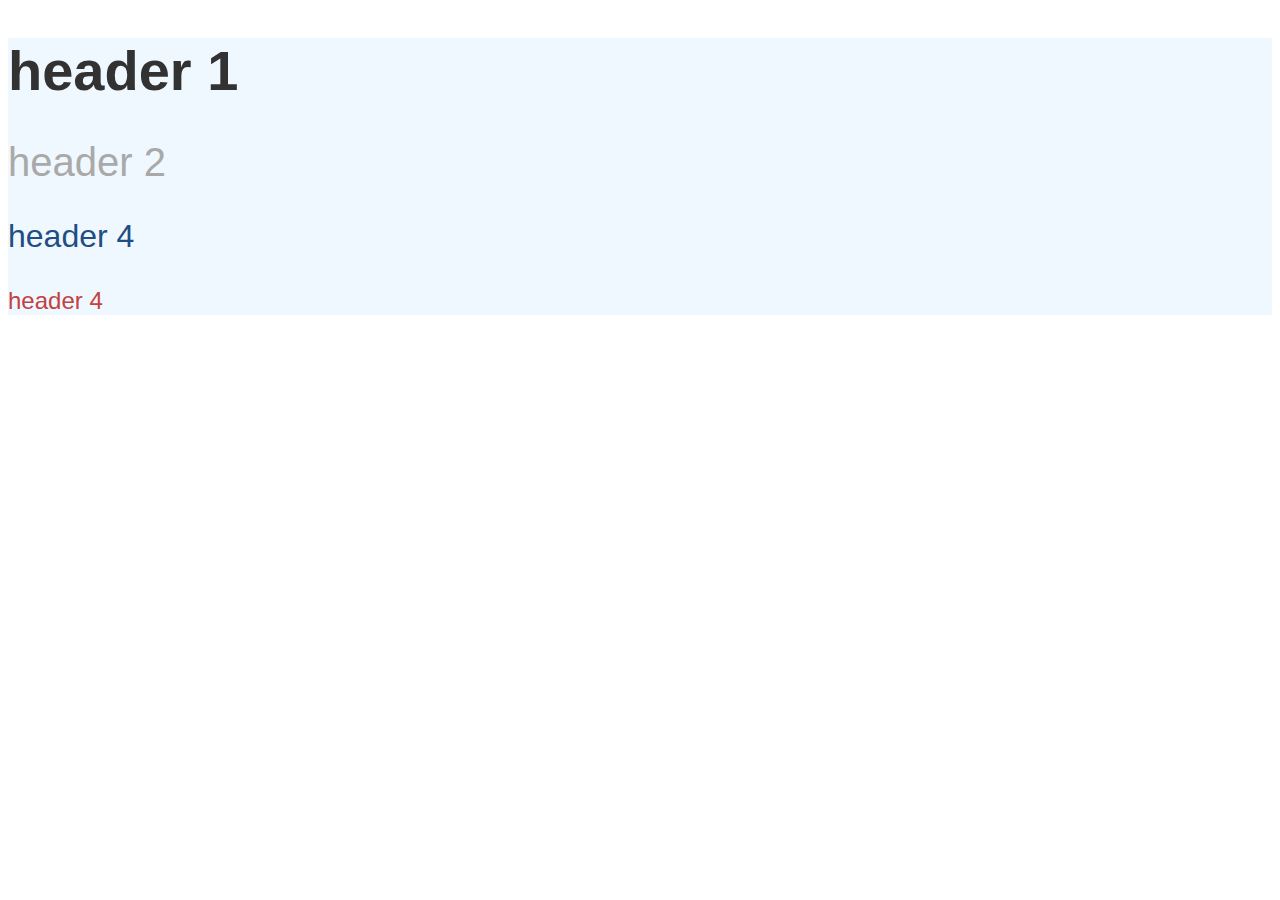
<file: Colors/index.html>
<!DOCTYPE html>
<html lang="en">
<head>
    <meta charset="UTF-8">
    <link rel="stylesheet" href="styles.css">
    <title>Document</title>
</head>
<body>
    <div class="header__container">
        <h1>header 1</h1>
        <h2>header 2</h2>
        <h3> header 4</h3>
        <h4>header 4</h4>
    </div>
</body>
</html>
</file>
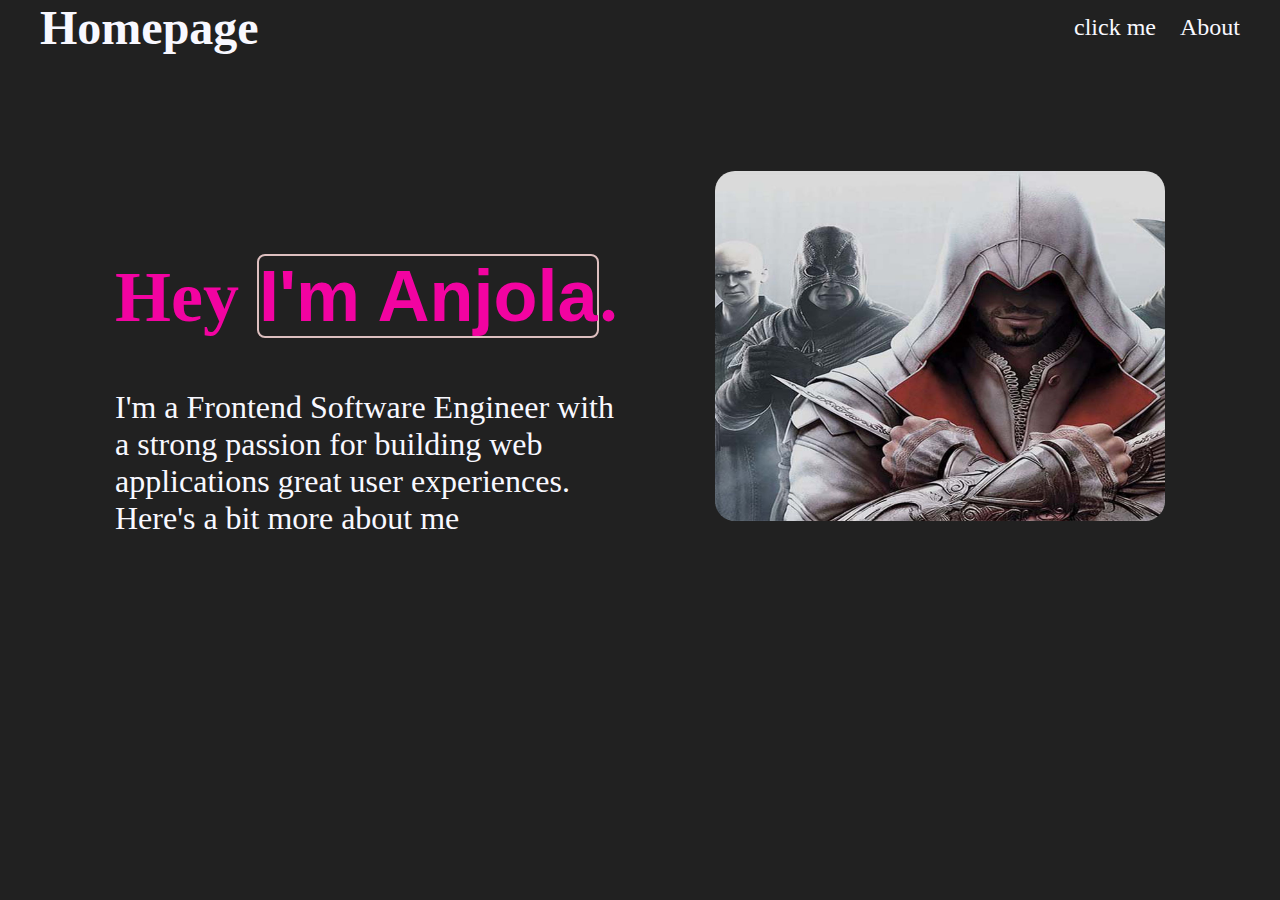
<file: links-and-image/index.html>
<!DOCTYPE html>
<html lang="en">
<head>
    <meta charset="UTF-8">
    <title>Links & Images</title>
    <link rel="stylesheet" href="./css/style.css">
</head>
<body>
    <div class="container">
        <nav>
            <h1 style="color: ghostwhite; font-weight: bold">Homepage</h1>
            <ul>
                <li><a href="https://theuselessweb.com/">click me</a></li>
                <li><a href="./pages/about.html">About</a></li>
            </ul>
        </nav>
        <div class="content">
            <div class="about">
                <h1 class="about__header">Hey <span class="name__border">I'm Anjola</span>.</h1>
                <p class="about__para">
                    I'm a Frontend Software Engineer with a strong
                    passion for building web applications great 
                    user experiences.
                    Here's a bit more about me
                </p>
            </div>
            <img src="./images/first-img.jpg" alt="first-img">
        </div>       
    </div>    
</body>

</html>
</file>
<file: Colors/styles.css>
.header__container{
    background-color: aliceblue;
    font-family:'Segoe UI', Tahoma, Geneva, Verdana, sans-serif;
}

h1{
    font-size: 56px;
    font-weight: 600;
    color: #323232;
}

h2{
    font-size: 40px;
    font-weight: 500;
    color: darkgray;
}

h3{
    font-size: 32px;
    font-weight: 400;
    color: rgb(33, 77, 133);
}

h4{
    font-size: 24px;
    font-weight: 400;
    color: hsl(0, 51%, 51%);
}
</file>
<file: links-and-image/css/style.css>
*{
    margin: 0;
    padding: 0;
    box-sizing: border-box;
}

img{
    margin: 0 auto;
    width: 100%;
    max-width: 450px;
    height: 350px;
    border-radius: 20px;
}

a{
    text-decoration: none;
    color: ghostwhite;

}

.container{
    background-color: #212121;
    width: 100%;
    height: 100vh;
    
}

header{
    text-align: center;
}

nav{
    font-size: 24px;
    width: 100%;
    max-width: 1200px;
    margin: 0 auto;
    display: flex;
    justify-content: space-between;
    align-items: center;

}

ul{
    display: flex;
}

li{
    text-decoration: none;
    list-style: none;
    padding-left: 24px;
}

.content{
    width: 100%;
    max-width: 1050px;
    margin: 0 auto;
    margin-top: 100px;
    display: flex;
    justify-content: space-around;
    align-items: center;
}

.about{
    width: 100%;
    max-width: 950px;
    margin: 0 auto;
    margin-top: 100px;
}

.about__header{
    font-size: 72px;
    color: #f203a1;
}

.name__border{
    border: 2px solid #ddbfbf;
    border-radius: 8px;
    font-family:'Segoe UI', Tahoma, Geneva, Verdana, sans-serif;
}

.about__para{
    margin-top: 50px;
    max-width: 500px;
    font-size: 32px;
    color: ghostwhite;
}
</file>
